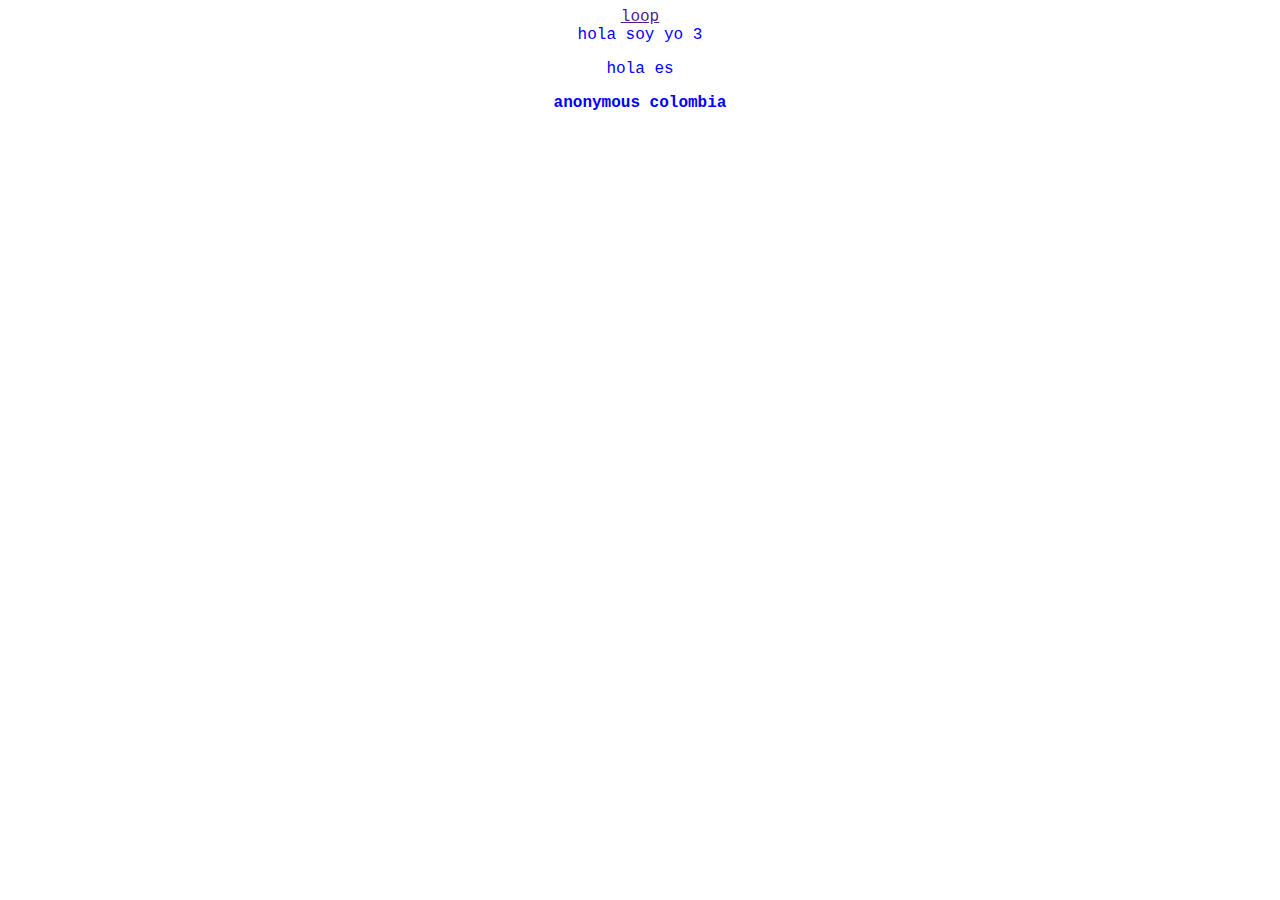
<file: index.html>
<!DOCTYPE html>
<html lang="en">

<head>
    <meta charset="UTF-8">
    <meta http-equiv="X-UA-Compatible" content="IE=edge">
    <meta name="viewport" content="width=device-width, initial-scale=1.0">
    <link rel="stylesheet" href="style.css">
    <title>Document</title>
</head>
<header>
    <a href=""> loop</a>
</header>

<body>
    hola soy yo 3


    <p>hola es</p>
</body>


</body>
<footer>
    <strong>anonymous colombia</strong>
</footer>

</html>
</file>
<file: style.css>
body {
    font-family: 'Courier New', Courier, monospace;
    font-size: 25;
    text-align: center;
    color: blue;
}

<<<<<<< HEAD
footer {
=======
<<<<<<< HEAD
.cabecera {
    font-family: Arial, "Helvetica Neue", Helvetica, sans-serif;
=======
footer {
>>>>>>> cabecera
>>>>>>> master
    color: red;
}
</file>
